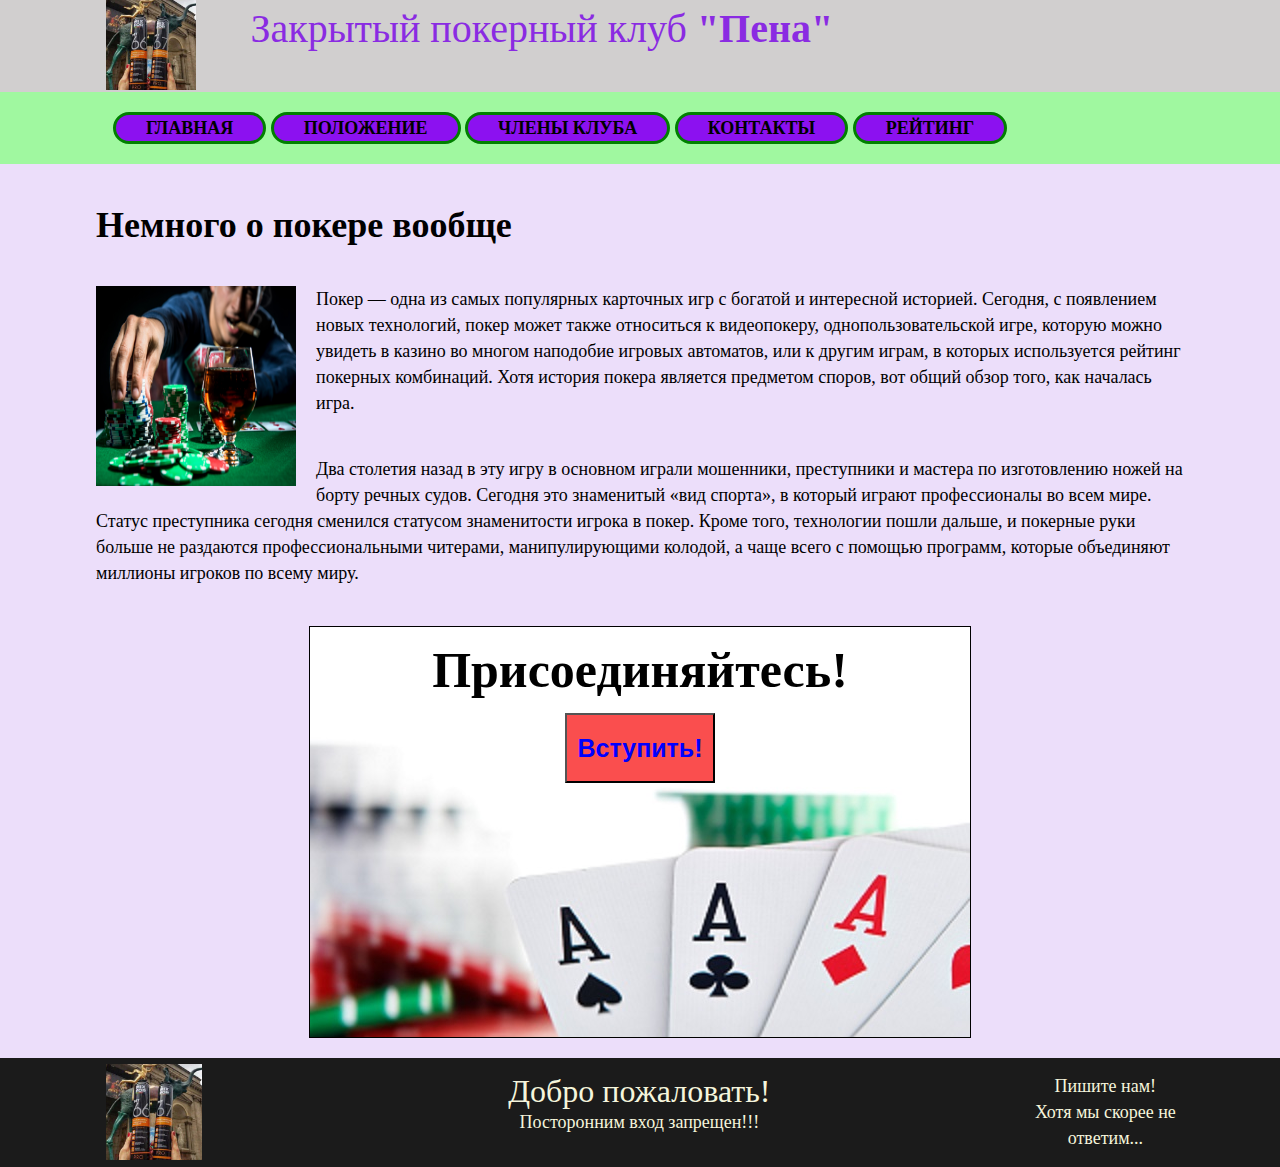
<file: index.html>
<!DOCTYPE html>
<html lang="en">
<head>
    <meta charset="UTF-8">
    <meta name="viewport" content="width=device-width, initial-scale=1.0">
    <title>Home</title>
    <link rel="stylesheet" href="CSS/style.css">
</head>
<body>
    <div class="site">
        <header class="header">
            <div class="container">
                <div class="logo">
                    <a href="index.html">
                        <img src="images/logo.jpg" alt="">
                    </a>
                </div>
                <div class="name">
                    <p>Закрытый покерный клуб <strong>"Пена"</strong></p>
                </div>
            </div>
        </header>
        <nav class="navigator"> 
            <div class="container">
                 <ul>
                    <li><a href="index.html">Главная</a></li>
                    <li><a href="pages/page1.html">Положение</a></li>
                    <li><a href="pages/page2.html">Члены клуба</a></li>
                    <li><a href="pages/page3.html">Контакты</a></li>
                    <li><a href="pages/page4.html">Рейтинг</a></li>
                </ul>
            </div>
        </nav>
        <main class="main">
            <div class="container">
                <h1>Немного о покере вообще</h1>
                <img class="img1" src="images/img1.jpg" alt="#">
                <p>Покер — одна из самых популярных карточных игр с богатой и интересной историей. Сегодня, с появлением новых технологий, покер может также относиться к видеопокеру, однопользовательской игре, которую можно увидеть в казино во многом наподобие игровых автоматов, или к другим играм, в которых используется рейтинг покерных комбинаций. Хотя история покера является предметом споров, вот общий обзор того, как началась игра.</p>
                <p>Два столетия назад в эту игру в основном играли мошенники, преступники и мастера по изготовлению ножей на борту речных судов. Сегодня это знаменитый «вид спорта», в который играют профессионалы во всем мире. Статус преступника сегодня сменился статусом знаменитости игрока в покер. Кроме того, технологии пошли дальше, и покерные руки больше не раздаются профессиональными читерами, манипулирующими колодой, а чаще всего с помощью программ, которые объединяют миллионы игроков по всему миру.</p>
            </div>
            <div class="fon">
                Присоединяйтесь! <br/>
                <a href="pages/page2.html"><button type="button">Вступить!</button></a>
            </div>
        </main>
        <footer class="footer">
            <div class="container">
                <div class="footer-left">
                    <a href="index.html">
                        <img src="images/logo.jpg" alt="">
                    </a>
                </div>
                <div class="footer-center">
                    <p><span>Добро пожаловать!</span><br/>Посторонним вход запрещен!!!</p>
                </div>
                <div class="footer-right">
                    <p>Пишите нам!<br> Хотя мы скорее не ответим...</p>
                </div>
            </div>
        </footer>
    </div>
    
</body>
</html>
</file>
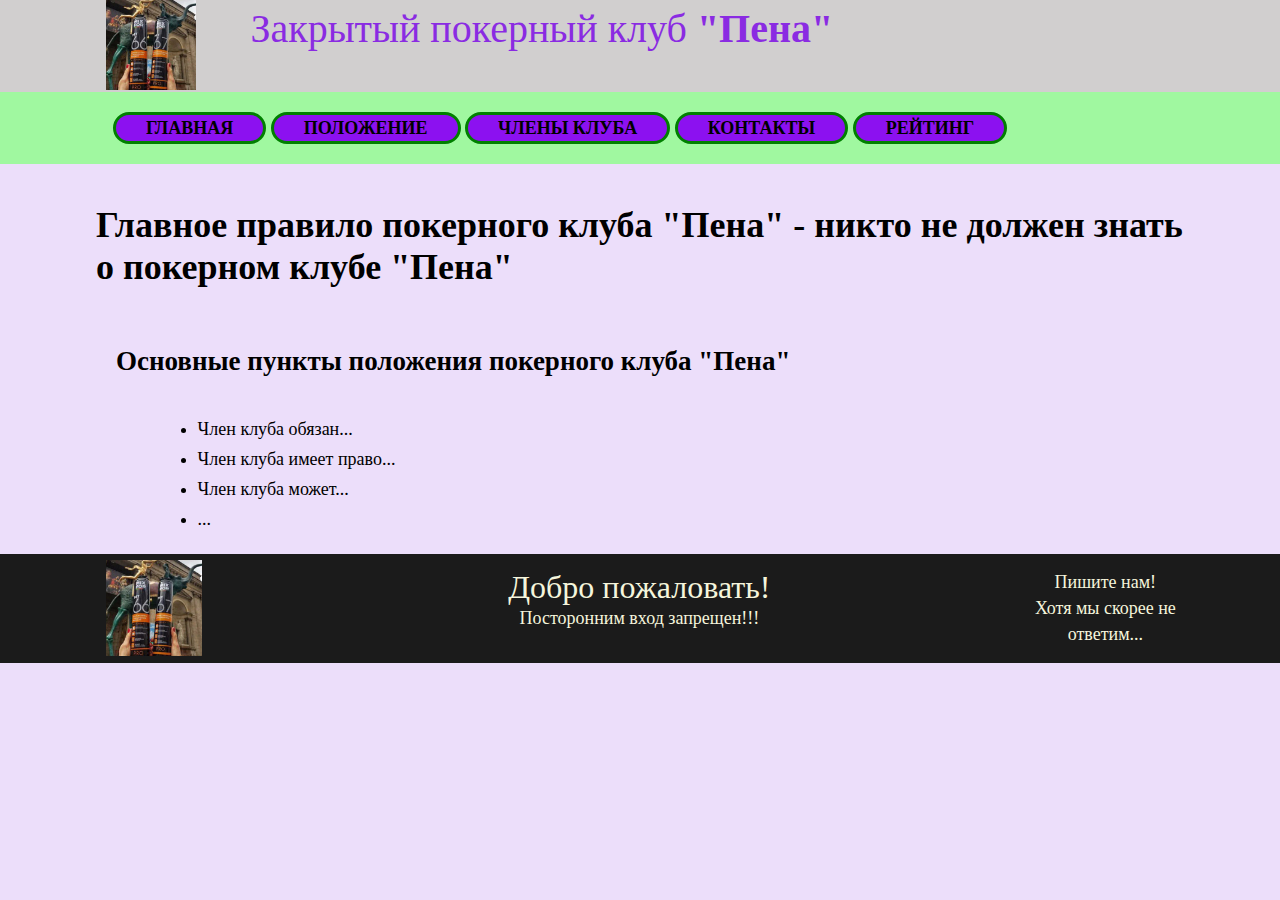
<file: pages/page1.html>
<!DOCTYPE html>
<html lang="en">
<head>
    <meta charset="UTF-8">
    <meta name="viewport" content="width=device-width, initial-scale=1.0">
    <title>Rules</title>
    <link rel="stylesheet" href="../CSS/style.css">
</head>
<body>
    <div class="site">
        <header class="header">
            <div class="container">
                <div class="logo">
                    <a href="../index.html">
                        <img src="../images/logo.jpg" alt="">
                    </a>
                </div>
                <div class="name">
                    <p>Закрытый покерный клуб <strong>"Пена"</strong></p>
                </div>
            </div>
        </header>
        <nav class="navigator"> 
            <div class="container">
                 <ul>
                    <li><a href="../index.html">Главная</a></li>
                    <li><a href="page1.html">Положение</a></li>
                    <li><a href="page2.html">Члены клуба</a></li>
                    <li><a href="page3.html">Контакты</a></li>
                    <li><a href="page4.html">Рейтинг</a></li>
                </ul>
            </div>
        </nav>
        <main class="main">
            <div class="container">
                <h1>Главное правило покерного клуба "Пена" - никто не должен знать о покерном клубе "Пена"</h1>
                <h2>Основные пункты положения покерного клуба "Пена"</h2>
                <div class="container">
                    <ul class="rules">
                       <li>Член клуба обязан...</li>
                       <li>Член клуба имеет право...</li>
                       <li>Член клуба может...</li>
                       <li>...</li>
                   </ul>
               </div>
            </div>
        </main>
        <footer class="footer">
            <div class="container">
                <div class="footer-left">
                    <a href="../index.html">
                        <img src="../images/logo.jpg" alt="">
                    </a>
                </div>
                <div class="footer-center">
                    <p><span>Добро пожаловать!</span><br/>Посторонним вход запрещен!!!</p>
                </div>
                <div class="footer-right">
                    <p>Пишите нам!<br> Хотя мы скорее не ответим...</p>
                </div>
            </div>
        </footer>
    </div>
    
</body>
</html>
</file>
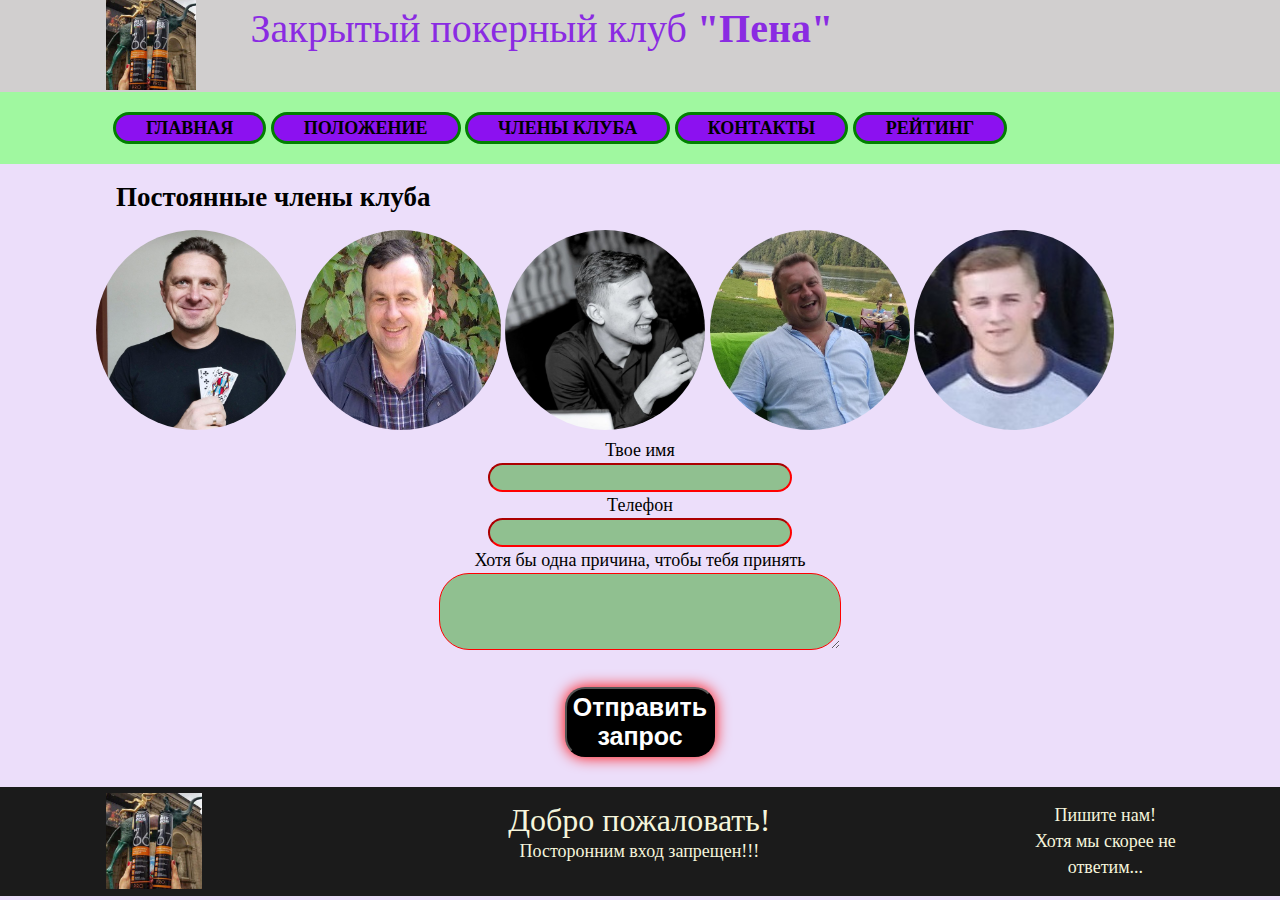
<file: pages/page2.html>
<!DOCTYPE html>
<html lang="en">
<head>
    <meta charset="UTF-8">
    <meta name="viewport" content="width=device-width, initial-scale=1.0">
    <title>Members</title>
    <link rel="stylesheet" href="../CSS/style.css">
</head>
<body>
    <div class="site">
        <header class="header">
            <div class="container">
                <div class="logo">
                    <a href="../index.html">
                        <img src="../images/logo.jpg" alt="">
                    </a>
                </div>
                <div class="name">
                    <p>Закрытый покерный клуб <strong>"Пена"</strong></p>
                </div>
            </div>
        </header>
        <nav class="navigator"> 
            <div class="container">
                 <ul>
                    <li><a href="../index.html">Главная</a></li>
                    <li><a href="page1.html">Положение</a></li>
                    <li><a href="page2.html">Члены клуба</a></li>
                    <li><a href="page3.html">Контакты</a></li>
                    <li><a href="page4.html">Рейтинг</a></li>
                </ul>
            </div>
        </nav>
        <main class="main">
            <div class="container">
                <h2>Постоянные члены клуба</h2>
            </div>
            <div class="container">
                <img class="radius" src="../images/img2.jpg" alt="#">
                <img class="radius" src="../images/img3.jpg" alt="#">
                <img class="radius" src="../images/img4.jpg" alt="#">
                <img class="radius" src="../images/img5.jpg" alt="#">
                <img class="radius" src="../images/img6.jpg" alt="#">
            </div>
            <form method="post">
                <div class="field">
                    Твое имя<br/>
                    <input type="text" name="name" />
                </div>
                <div class="field">
                    Телефон<br/>
                    <input type="tel" name="phone" />
                </div>
                <div class="field">
                    Хотя бы одна причина, чтобы тебя принять<br/>
                    <textarea name="bla_bla"></textarea>
                </div>
                <div class="send">
                    <button class="but2" type="send">Отправить запрос</button>
                </div>
            </form>
        </main>
        <footer class="footer">
            <div class="container">
                <div class="footer-left">
                    <a href="../index.html">
                        <img src="../images/logo.jpg" alt="">
                    </a>
                </div>
                <div class="footer-center">
                    <p><span>Добро пожаловать!</span><br/>Посторонним вход запрещен!!!</p>
                </div>
                <div class="footer-right">
                    <p>Пишите нам!<br> Хотя мы скорее не ответим...</p>
                </div>
            </div>
        </footer>
    </div>
    
</body>
</html>
</file>
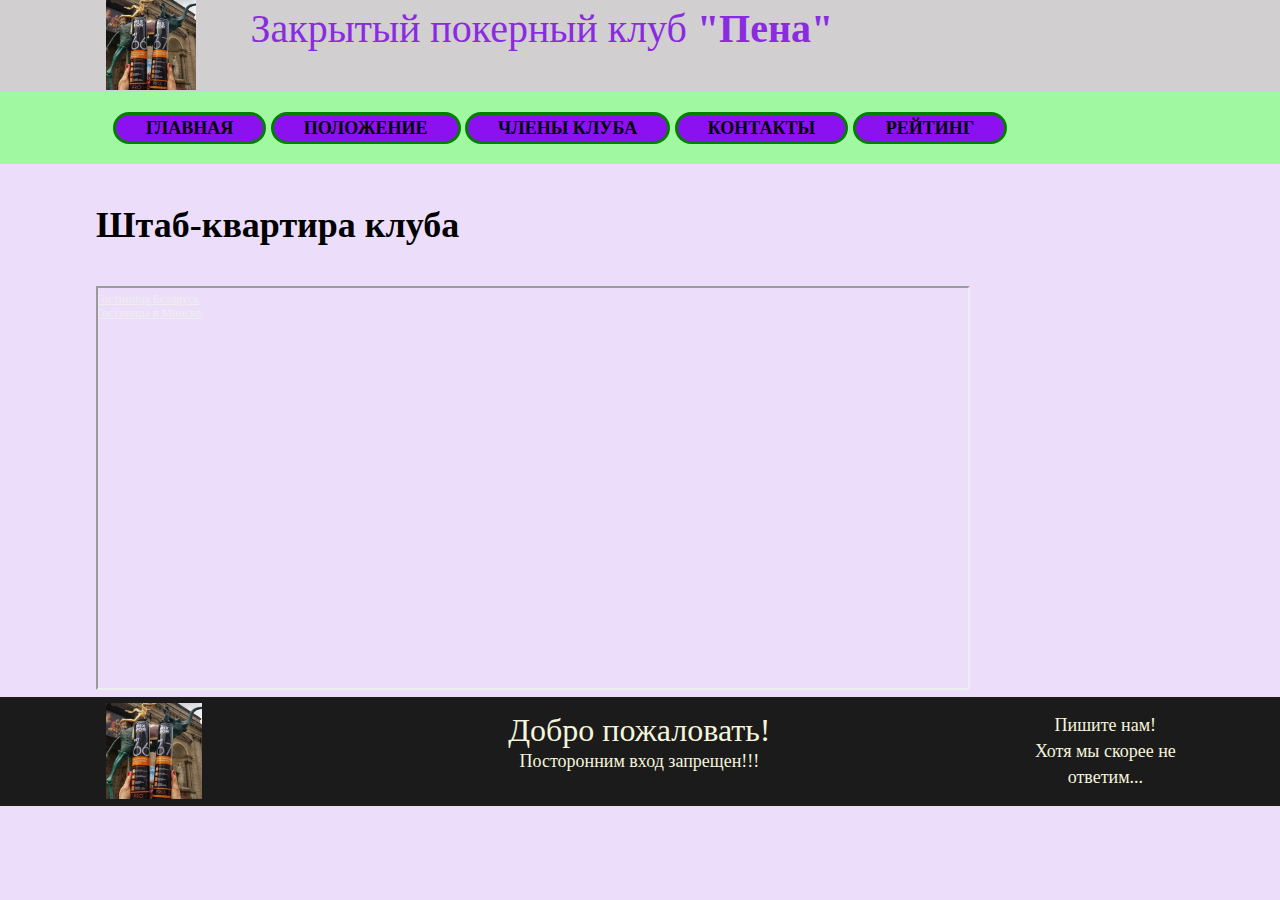
<file: pages/page3.html>
<!DOCTYPE html>
<html lang="en">
<head>
    <meta charset="UTF-8">
    <meta name="viewport" content="width=device-width, initial-scale=1.0">
    <title>Contacts</title>
    <link rel="stylesheet" href="../CSS/style.css">
</head>
<body>
    <div class="site">
        <header class="header">
            <div class="container">
                <div class="logo">
                    <a href="../index.html">
                        <img src="../images/logo.jpg" alt="">
                    </a>
                </div>
                <div class="name">
                    <p>Закрытый покерный клуб <strong>"Пена"</strong></p>
                </div>
            </div>
        </header>
        <nav class="navigator"> 
            <div class="container">
                 <ul>
                    <li><a href="../index.html">Главная</a></li>
                    <li><a href="page1.html">Положение</a></li>
                    <li><a href="page2.html">Члены клуба</a></li>
                    <li><a href="page3.html">Контакты</a></li>
                    <li><a href="page4.html">Рейтинг</a></li>
                </ul>
            </div>
        </nav>
        <main class="main">
            <div class="container">
                <h1>Штаб-квартира клуба</h1>
            </div>
            <div class="map" style="position:relative;overflow:hidden;"><a href="https://yandex.by/maps/org/gostinitsa_belarus/1095037996/?utm_medium=mapframe&utm_source=maps" style="color:#eee;font-size:12px;position:absolute;top:0px;">Гостиница Беларусь</a><a href="https://yandex.by/maps/157/minsk/category/hotel/184106414/?utm_medium=mapframe&utm_source=maps" style="color:#eee;font-size:12px;position:absolute;top:14px;">Гостиница в Минске</a><iframe src="https://yandex.by/map-widget/v1/?ll=27.550462%2C53.915403&mode=search&oid=1095037996&ol=biz&z=13.76" width="80%" height="400" frameborder="1" allowfullscreen="true" style="position:relative;"></iframe>
            </div>
        </main>
        <footer class="footer">
            <div class="container">
                <div class="footer-left">
                    <a href="../index.html">
                        <img src="../images/logo.jpg" alt="">
                    </a>
                </div>
                <div class="footer-center">
                    <p><span>Добро пожаловать!</span><br/>Посторонним вход запрещен!!!</p>
                </div>
                <div class="footer-right">
                    <p>Пишите нам!<br> Хотя мы скорее не ответим...</p>
                </div>
            </div>
        </footer>
    </div>
    
</body>
</html>
</file>
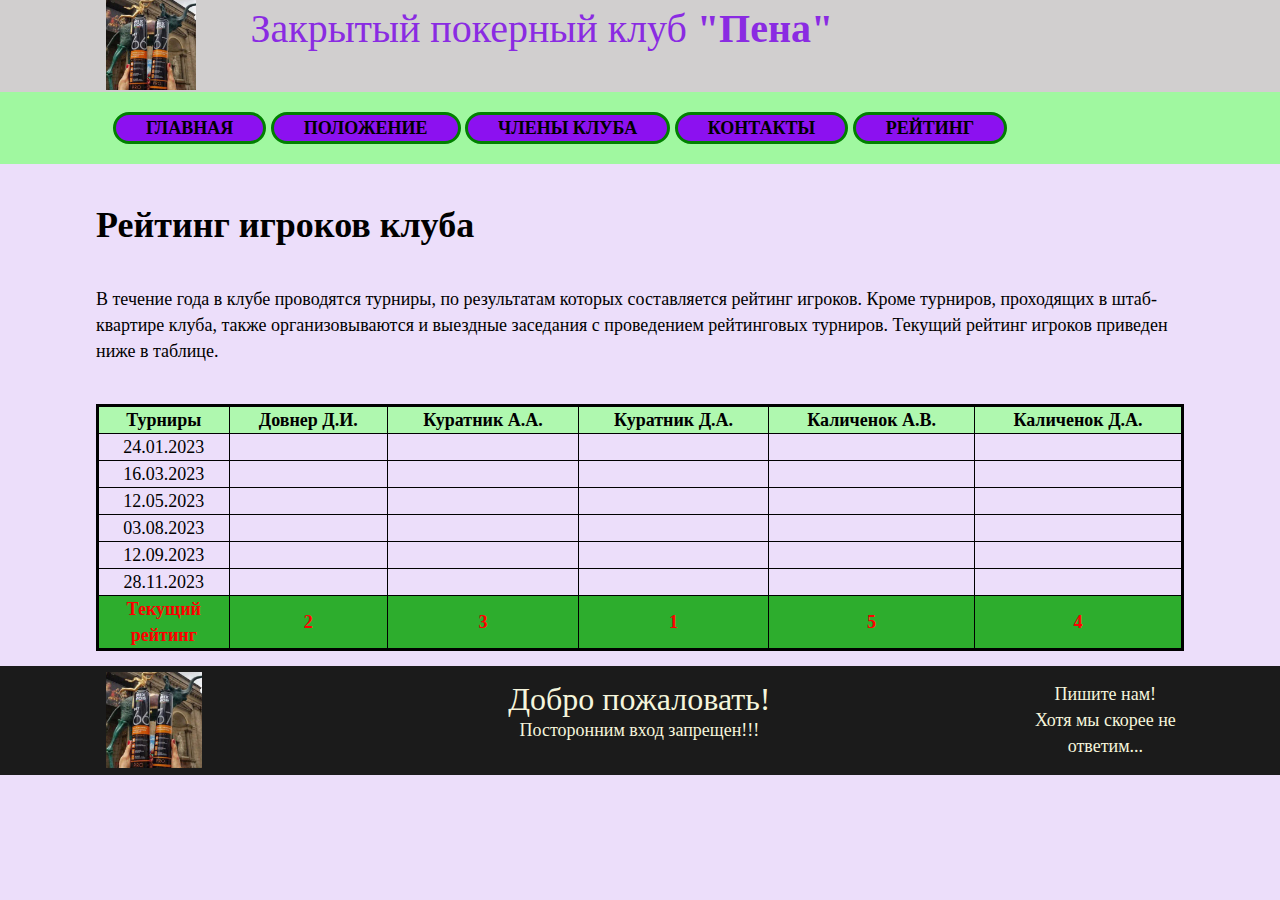
<file: pages/page4.html>
<!DOCTYPE html>
<html lang="en">
<head>
    <meta charset="UTF-8">
    <meta name="viewport" content="width=device-width, initial-scale=1.0">
    <title>Table</title>
    <link rel="stylesheet" href="../CSS/style.css">
</head>
<body>
    <div class="site">
        <header class="header">
            <div class="container">
                <div class="logo">
                    <a href="../index.html">
                        <img src="../images/logo.jpg" alt="">
                    </a>
                </div>
                <div class="name">
                    <p>Закрытый покерный клуб <strong>"Пена"</strong></p>
                </div>
            </div>
        </header>
        <nav class="navigator"> 
            <div class="container">
                 <ul>
                    <li><a href="../index.html">Главная</a></li>
                    <li><a href="page1.html">Положение</a></li>
                    <li><a href="page2.html">Члены клуба</a></li>
                    <li><a href="page3.html">Контакты</a></li>
                    <li><a href="page4.html">Рейтинг</a></li>
                </ul>
            </div>
        </nav>
        <main class="main">
            <div class="container">
                <h1>Рейтинг игроков клуба</h1>
                <p>В течение года в клубе проводятся турниры, по результатам которых составляется рейтинг игроков. Кроме турниров, проходящих в штаб-квартире клуба, также организовываются и выездные заседания с проведением рейтинговых турниров. Текущий рейтинг игроков приведен ниже в таблице.</p>
            </div>
            <table class="table">
                <tr class="top">
                    <td>Турниры</td>
                    <td>Довнер Д.И.</td>
                    <td>Куратник А.А.</td>
                    <td>Куратник Д.А.</td>
                    <td>Каличенок А.В.</td>
                    <td>Каличенок Д.А.</td>    
                </tr>
                <tr>
                    <td>24.01.2023 </td>
                    <td></td>
                    <td></td>
                    <td></td>
                    <td></td>
                    <td></td>
                </tr>
                <tr>
                    <td>16.03.2023</td>
                    <td></td>
                    <td></td>
                    <td></td>
                    <td></td>
                    <td></td>
                </tr>
                <tr>
                    <td>12.05.2023</td>
                    <td></td>
                    <td></td>
                    <td></td>
                    <td></td>
                    <td></td>
                </tr>
                <tr>
                    <td>03.08.2023</td>
                    <td></td>
                    <td></td>
                    <td></td>
                    <td></td>
                    <td></td>
                </tr>
                <tr>
                    <td>12.09.2023</td>
                    <td></td>
                    <td></td>
                    <td></td>
                    <td></td>
                    <td></td>
                </tr>
                <tr>
                    <td>28.11.2023</td>
                    <td></td>
                    <td></td>
                    <td></td>
                    <td></td>
                    <td></td>
                </tr>
                <tr class="but">
                    <td>Текущий<br>рейтинг</td>
                    <td>2</td>
                    <td>3</td>
                    <td>1</td>
                    <td>5</td>
                    <td>4</td>
                </tr>
            </table>
        </main>
        <footer class="footer">
            <div class="container">
                <div class="footer-left">
                    <a href="../index.html">
                        <img src="../images/logo.jpg" alt="">
                    </a>
                </div>
                <div class="footer-center">
                    <p><span>Добро пожаловать!</span><br/>Посторонним вход запрещен!!!</p>
                </div>
                <div class="footer-right">
                    <p>Пишите нам!<br> Хотя мы скорее не ответим...</p>
                </div>
            </div>
        </footer>
    </div>
    
</body>
</html>
</file>
<file: CSS/style.css>
* {
    margin: 0;
    padding: 0;
}    
body {
    font-family: Verdana;
    font-size: 18px;
    line-height: 26px;
    background-color: rgb(236, 222, 250);
}
h1 {
    margin-top: 40px;
    margin-bottom: 40px;
    line-height: 42px;
}
p {
    margin-bottom: 40px;
}
.container,
.fon,
.map,
.field,
.send,
.table {
    width: 85%;
    margin-left: auto;
    margin-right: auto; max-width: 1280px;
}
.header {
    background-color: rgb(209, 207, 207);
}    
.header .name {
    font-size:40px;
    color: blueviolet;
    margin-left: auto;
    margin-right: auto;
}   
.header .logo img {
    width: 90px;
    margin-left: 10px;
    margin-right: 50px;      
}
.header .logo,
.header .name {
    display: inline-block;
    vertical-align: middle;
    margin-bottom: -5px;   
}
.navigator {
    background-color: rgb(160, 248, 160) ;
    padding: 20px;
}
.navigator li {
    display: inline-block;
    padding-left: 30px;
    padding-right: 30px;
    border: 3px solid green;
    background-color: rgb(140, 17, 240);
    border-radius: 20px 20px 20px 20px;
}
.navigator li:hover {
   background-color: rgb(204, 151, 247); 
}
.navigator a {
    color: black;
    text-decoration: none;
    text-transform: uppercase;
    font-weight: bold;
}
.img1 {
    width: 250px;
    height: 180px;
    float: left;
    margin-right: 20px;
    margin-bottom: 10px;
}
.fon {
    height: 350px;
    width: 600px;
    border: 1px solid black;
    padding: 30px;
    text-align: center;
    font-size: 50px;
    font-weight: bold;
    margin-bottom: 20px;
    background-image: url(../images/fon.jpg);
}
button {
    width: 150px;
    height: 70px;
    margin-top: 30px;
    background-color: rgb(250, 78, 78);
    font-size: 25px;
    font-weight: bold;
    color: blue;
}
input,
textarea {
    background-color: rgb(144, 192, 144);
    border-color: red;
    border-radius: 30px;
    width: 300px;
    height: 25px;
}
textarea {
    width: 400px;
    height: 75px;
}
.but2 {
    width: 150px;
    height: 70px;
    background-color: black;
    font-size: 25px;
    font-weight: bold;
    color: white;
    border-radius: 20px;
    box-shadow: 0 0 15px red;
    margin-bottom: 30px;
}
.main .container img {
    display: inline-block;
    width: 200px;
    height: 200px;
}
.radius {
    border-radius: 50%;
    pointer-events: none;
}
h2 {
    padding: 20px;
}
.field {
    text-align: center;
}
.send {
    text-align: center;
}
.table td {
    border: 1px solid black; 
    text-align: center;
}
.table {
    border-collapse: collapse;
    border: 3px solid black; 
    margin-bottom: 15px;
}
.top {
    background-color: rgb(175, 248, 175);
    font-weight: bold;
}
.but {
    background-color: rgb(45, 173, 45);
    font-weight: bold;
    color: red;
}
.footer {
    background-color: rgb(27, 27, 27);
    color: beige;
    text-align: center;
}
.footer .container {
    display: flex;
}
.footer p {
    margin-bottom: 0;
}
.footer-left img {
    width: 96px;
    margin-left: 10px;
    margin-right: 50px; 
    margin-top: 6px;  
}
.footer-center {
    width: 100%;
    padding-top: 20px;
}
.footer-left,
.footer-right {
    width: auto;
}
.footer-right {
    padding-top: 15px;
}
span {
    font-size: 32px;
}
.rules {
    padding: 20px;
}
.rules li {
    line-height: 30px;
}
</file>
